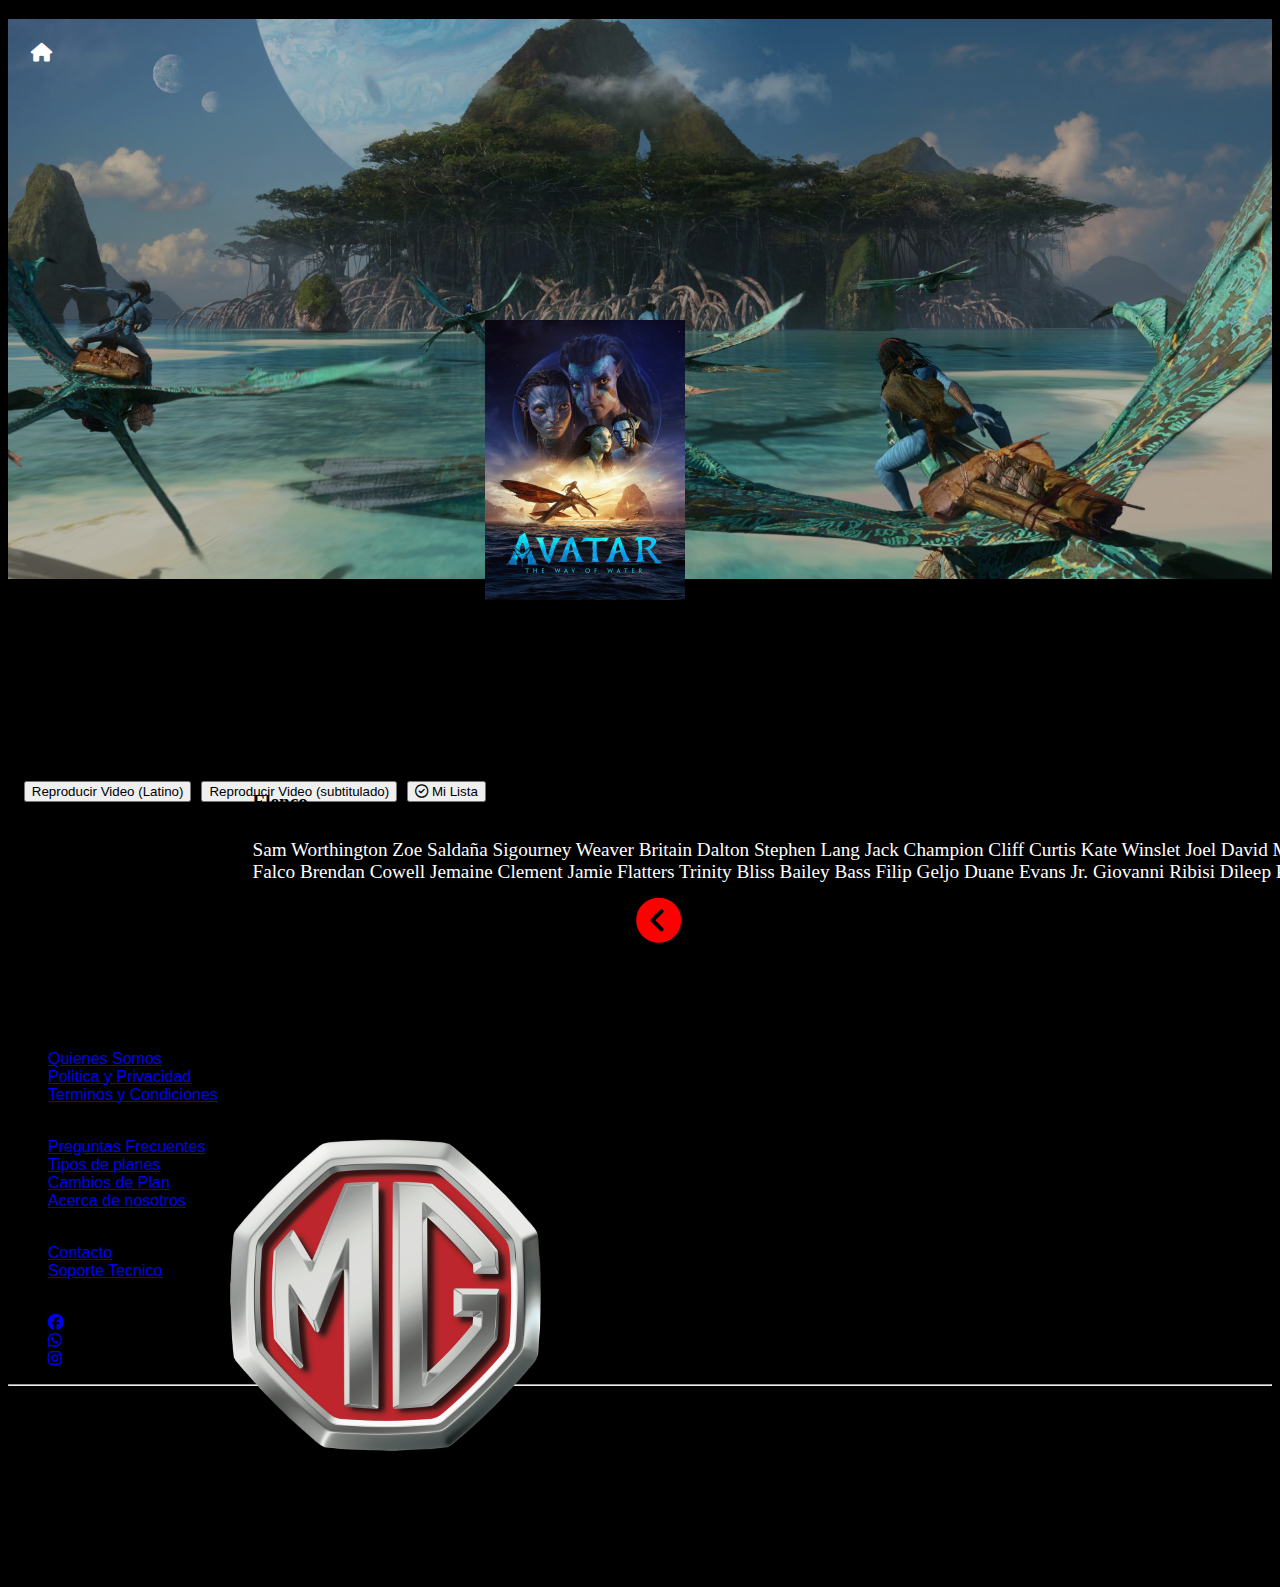
<file: html/detalle_pelicula.html>
<!DOCTYPE html>
<html lang="en">
  <head>
    <meta charset="UTF-8" />
    <meta http-equiv="X-UA-Compatible" content="IE=edge" />
    <meta name="viewport" content="width=device-width, initial-scale=1.0" />
    <link
        href="https://cdn.jsdelivr.net/npm/bootstrap@5.3.0-alpha3/dist/css/bootstrap.min.css"rel="stylesheet"integrity="sha384-KK94CHFLLe+nY2dmCWGMq91rCGa5gtU4mk92HdvYe+M/SXH301p5ILy+dN9+nJOZ"     crossorigin="anonymous"/>
    <link
      rel="stylesheet"href="https://cdnjs.cloudflare.com/ajax/libs/font-awesome/6.4.0/css/all.min.css"/>
    <link rel="stylesheet" href="../css/style.css" />
    <link rel="stylesheet" href="../css/detalles_peliculas.css" />
    <link rel="stylesheet" href="../css/categorias.css" />

    <title>Detalle Pelicula</title>
  </head>

<body>
    <main>
        <div class="pelicula-portada">

            <div class="btn-volver">
                <div class="cabecera-btn-home ms-lg-5">
                    <h3>
                        <a href="../html/categoria_peliculas_ciencia_ficcion.html"class="text-decoration-none"><i class="fa-solid fa-house"></i></a>
                    </h3>
                </div>
            </div>

            <div class="container-fluid pelicula-overview">
                <div class="row">
                    <div class="col-sm-4">
                        <div class="portada-poster w-25">
                            <img src="../img/avatar_water_way_vertical.jpg" alt="" />
                        </div>
                    </div>



                    <div class="col-sm-4">
                        <div class="row text-white text-shadow">
                            <div class="portada-titulo-pelicula">
                                <h2 style="font-weight: bold">Avatar: The Way of Water</h2>
                                <h4>Avatar: El camino del agua</h4>
                                <h4>Ciencia ficción, Aventura, Acción</h4>
                                <i class="fa-sharp fa-solid fa-star"></i>
                                <i class="fa-sharp fa-solid fa-star"></i>
                                <i class="fa-sharp fa-solid fa-star"></i>
                                <i class="fa-sharp fa-solid fa-star"></i>
                                <i class="fa-sharp fa-regular fa-star"></i>
                                <span style="margin-left: 5px; margin-right: 5px">2022</span>
                                <div class="w3-tag w3-round w3-border w3-border-white">PG-13
                                </div>
                            </div>
                        </div>
                        <div class="btn-play d-flex justify-content-end mt-lg-1 m-lg-5 me-lg-15">
                            <button aria-label="register link"class="btn btn-outline-light me-lg-2 py-lg-2">Reproducir Video (Latino)</button>
                            <button aria-label="register link"class="btn btn-outline-light me-lg-2 p-lg-2">Reproducir Video (subtitulado)</button>
                            <button aria-label="register link"class="btn btn-outline-light me-lg-2 p-lg-2"><i class="fa-regular fa-circle-check"></i> Mi Lista</button>
                        </div>
                    </div>               
               </div>

            </div>
        </div>
           
        <div class="pelicula-info">
            <div class="container-fluid ">
                <div class="row">
                    <div class="col-sm-5  pelicula-resumen">
                        <div class="row text-white">
                            <p>
                            Más de una década después de los acontecimientos de 'Avatar',los Na'vi Jake Sully,
                            Neytiri y sus hijos viven en paz en los bosques de Pandora hasta que regresan los
                            hombres del cielo.Entonces comienzan los problemas que persiguen sin descanso a
                            la familia Sully, que decide hacer un gran sacrificio para mantener a su pueblo
                            a salvo y seguir ellos con vida.<br><br>
                            Director<br>
                            James Cameron<br>

                            <div class="elenco-container "> 
                                <h4 class="w3-col s12" style="text-align:left;font-weight: bold;"> Elenco </h4> 
                                <a href="#">Sam Worthington</a>
                                <a href="#">Zoe Saldaña</a>
                                <a href="#">Sigourney Weaver</a>
                                <a href="#">Britain Dalton</a>
                                <a href="#">Stephen Lang</a>
                                <a href="#">Jack Champion</a>
                                <a href="#">Cliff Curtis</a>
                                <a href="#">Kate Winslet</a>
                                <a href="#">Joel David Moore</a>
                                <a href="#">CCH Pounder</a>
                                <a href="#">Edie Falco</a>
                                <a href="#">Brendan Cowell</a>
                                <a href="#">Jemaine Clement</a>
                                <a href="#">Jamie Flatters</a>
                                <a href="#">Trinity Bliss</a>
                                <a href="#">Bailey Bass</a>
                                <a href="#">Filip Geljo</a>
                                <a href="#">Duane Evans Jr.</a>
                                <a href="#">Giovanni Ribisi</a>
                                <a href="#">Dileep Rao</a> 
                            </div>
                            </p>  
                            <div class="boton-volver">
                                <h3>
                                    <a href="../html/categoria_peliculas_ciencia_ficcion.html"class="text-decoration-none"><i class="fa-solid fa-circle-chevron-left"></i></a>
                                </h3>
                            </div> 
                        </div>                       
                    </div>
                </div>
            </div>  
                
        </div>

    </main>
</body>
<footer class="text-lg-end bg-dark text-white mb-0">

    <div class="container-fluid text-white p-3" style="font-family: ´Poppiins´, sans-serif;">
        <div class="row justify-content-around text-center text-md-start">
           
            <div class="footer-logo col-md-2 ">
                 <img src="../img/logo_MG.png" alt="Logo Empresa" width="60%">  
                 
            </div>
            
            <div class="col-md-2 institucional">
                <ul class="list-unstyled">
                    <li class="d-flex justify-content-center fw-bold my-3">Institucional</li>
                    <div class="d-flex justify-content-center">
                        <li><a href="#" class="text-decoration-none text-white">Quienes Somos</a></li>                        
                    </div>
                    <div class="d-flex justify-content-center">
                        <li><a href="#" class="text-decoration-none text-white">Politica y Privacidad</a></li>                        
                    </div>
                    <div class="d-flex justify-content-center">
                        <li><a href="#" class="text-decoration-none text-white">Terminos y Condiciones</a></li>                        
                    </div>
                </ul>
            </div>

            <div class="col-md-2">
                <ul class="list-unstyled">
                    <li class="d-flex justify-content-center fw-bold my-3">Ayuda</li>
                    <div class="d-flex justify-content-center">
                        <li><a href="#" class="text-decoration-none text-white">Preguntas Frecuentes</a></li>                        
                    </div>
                    <div class="d-flex justify-content-center">
                        <li><a href="#" class="text-decoration-none text-white">Tipos de planes</a></li>                        
                    </div>
                    <div class="d-flex justify-content-center">
                        <li><a href="#" class="text-decoration-none text-white">Cambios de Plan</a></li>                        
                    </div>
                    <div class="d-flex justify-content-center">
                        <li><a href="../html/sobrenosotros.html" class="text-decoration-none text-white">Acerca de nosotros</a></li>                        
                    </div>

                </ul>
            </div>

            <div class="col-md-2">
                <ul class="list-unstyled">

                    <li class="d-flex justify-content-center fw-bold my-3">Atencion al Cliente</li>
                    <div class="d-flex justify-content-center">
                        <li><a href="contacto.html" class="text-decoration-none text-white">Contacto</a></li>                         
                    </div>
                    <div class="d-flex justify-content-center">
                        <li><a href="#" class="text-decoration-none text-white">Soporte Tecnico</a></li>                        
                    </div>

                </ul>
            </div>
            
            <div class="col-md-2">
                
                <ul class="list-unstyled ">
                    <li class="d-flex justify-content-center fw-bold my-3 list-unstyled">Redes Sociales</li>
                    <div class="d-flex justify-content-center">
                        <li><a href="#" class="text-white p-lg-3"><i class="fa-brands fa-facebook "></i></a></li> 
                        <li><a href="#" class="text-white p-lg-3"><i class="fa-brands fa-whatsapp "></i></a></li>
                        <li><a href="#" class="text-white p-lg-3"><i class="fa-brands fa-instagram "></i></a></li>                    
                    </div>
                </ul>
            </div>
            
            <div class="row">
                    <div class="col-md-12 text-center pt-lg-3 mb-lg-5">
                        <hr>
                        <p>© 2023. Todos los derechos reservados. | Todo material filmico y sus imágenes son propiedad de sus respectivas  compañias filmograficas | Se prohíbe la reproducción, total o parcial, de cualquier contenido sin autorización expresa.</p>
                    </div>
            </div>  

        </div>
    </div>

</footer>
</html>
</file>
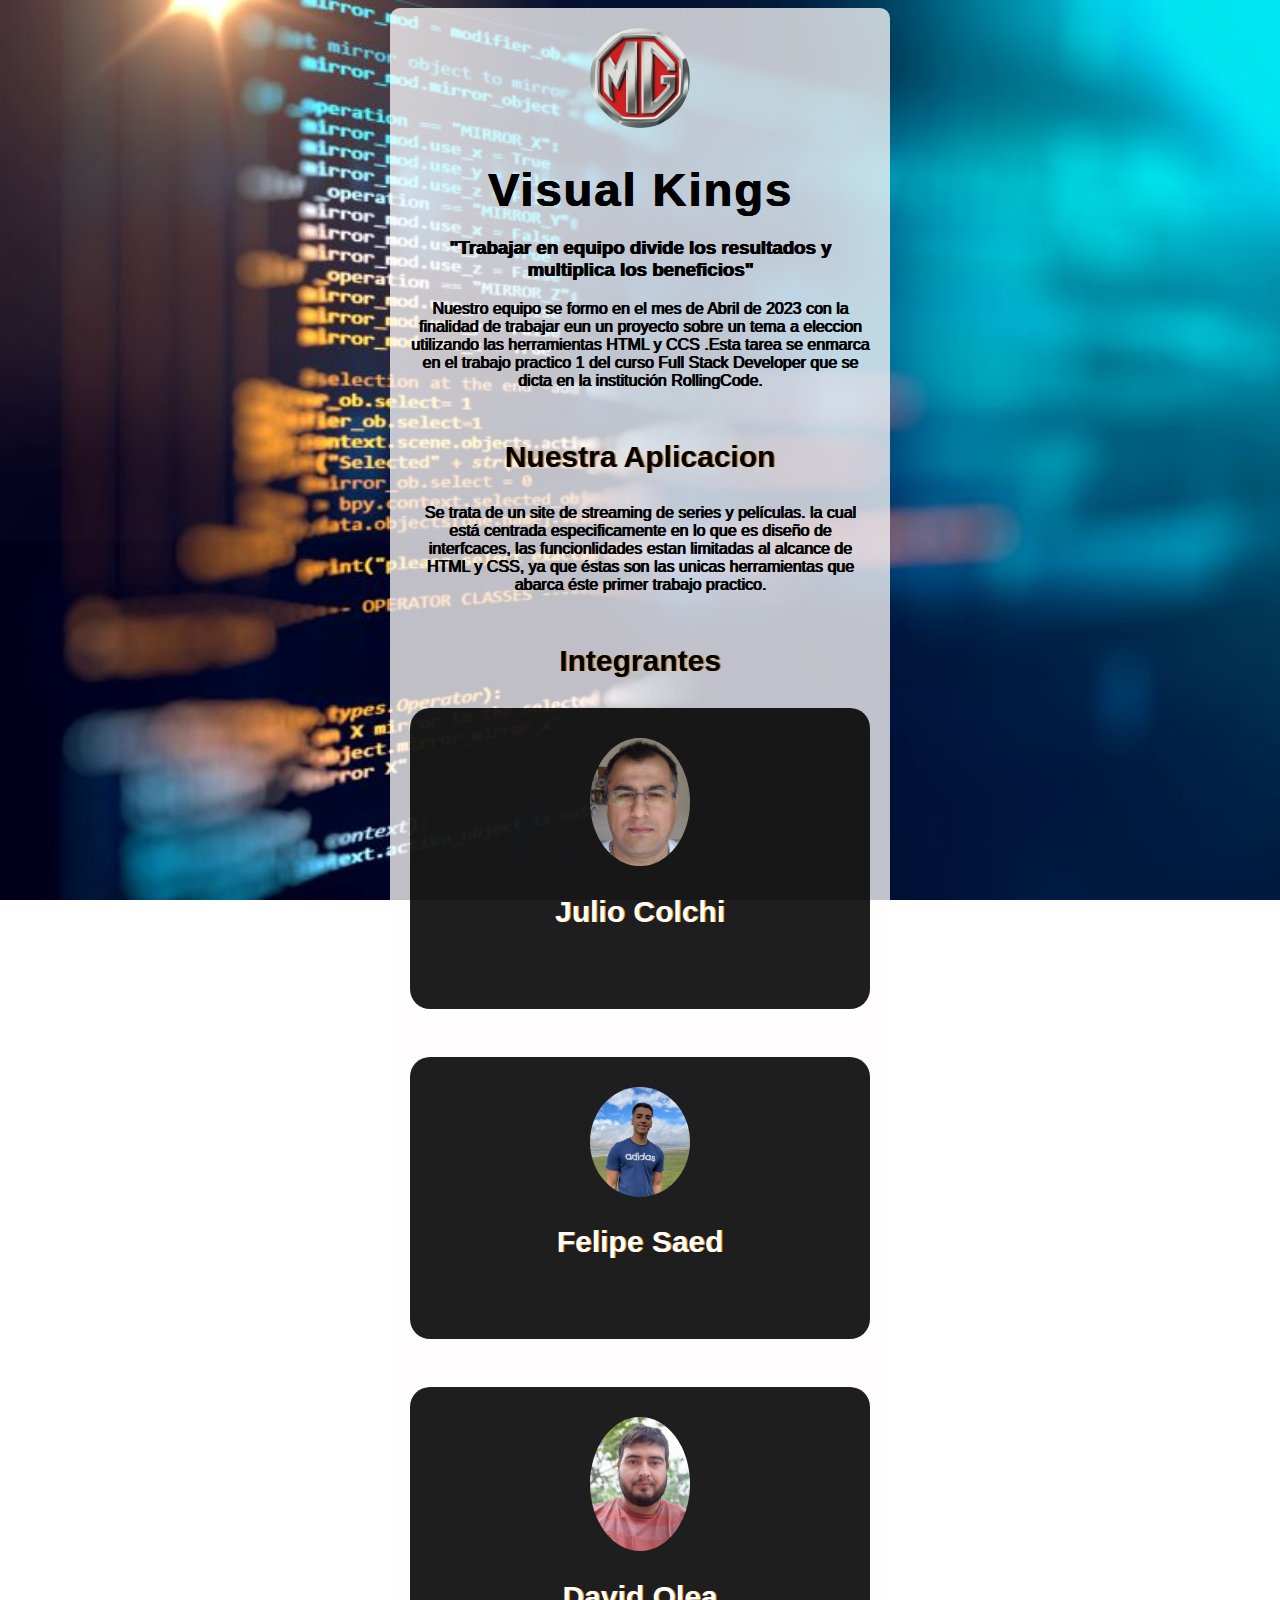
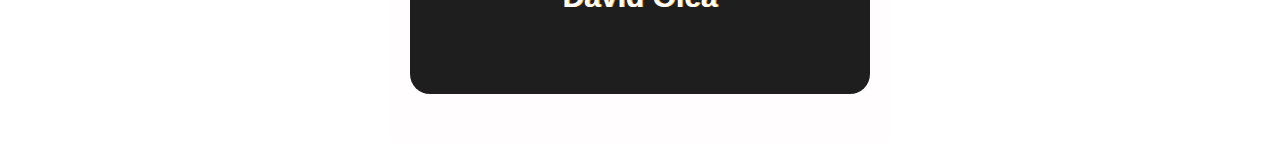
<file: html/sobrenosotros.html>
<!DOCTYPE html>
<html lang="en">
<head>
    <meta charset="UTF-8">
    <meta http-equiv="X-UA-Compatible" content="IE=edge">
    <meta name="viewport" content="width=device-width, initial-scale=1.0">
    <title>Sobre Nosotros</title>
    <link rel="stylesheet" href="../css/style_nosotros.css">

</head>
<body>
    <section class="box col-lg-4 col-md-6 col-sm-12">

        <img src="../img/MG_2010_rojo.webp" width="180px" alt="" class="box-img">
        <h1>Visual Kings</h1>
        <h3>"Trabajar en equipo divide los resultados y multiplica los beneficios"</h3>
        <p>Nuestro equipo se formo en el mes de Abril de 2023 con la finalidad de trabajar eun un proyecto sobre un tema a eleccion utilizando las herramientas HTML y CCS .Esta tarea se enmarca en el trabajo practico 1 del curso Full Stack Developer que se dicta en la institución RollingCode.</p>
        <h2>Nuestra Aplicacion</h2>
        <p>Se trata de un site de streaming de series y películas. la cual está centrada especificamente en lo que es diseño de interfcaces,  las funcionlidades estan limitadas al alcance de HTML y CSS,  ya que éstas son las unicas herramientas que abarca éste primer trabajo practico.</p>
        <h2>Integrantes</h2>

        <div class="container-fluid">
            <div class="row justify-content-center m-3 g-3">
                <div class="col-lg-4 col-md-6 col-sm-12">
                    <div class="formulario">
                        <div class="text-center">
                            <img src="../img/julio.jpeg" width="200px" walt="" class="box-img">
                            <h2 class="text-light">Julio Colchi</h2>

                         
                        </div>
                        <p></p>
                        </div> 

                        <div class="text-center pt-5 text-white">
                            <h1></h1>
                         </div>
                    </div>
    ​
        <div class="container-fluid">
            <div class="row justify-content-center m-3 g-3">
                 <div class="col-lg-4 col-md-6 col-sm-12">
                     <div class="formulario">
                        <div class="text-center">
                            <img src="../img/felipee.jpg" width="200px" walt="" class="box-img">
                            <h2 class="text-light">Felipe Saed</h2>
                     
                        </div>
                            <p></p>
                        </div> 

                    <div class="text-center pt-5 text-white">
                        <h1></h1>
                    </div>
                </div>
                <br> 
                <div class="container-fluid">
                    <div class="row justify-content-center m-3 g-3">
                         <div class="col-lg-4 col-md-6 col-sm-12">
                             <div class="formulario">
                                <div class="text-center">
                                    <img src="../img/david.jpeg" width="200px" walt="" class="box-img">
                                    <h2 class="text-light">David Olea</h2>
                             
                                </div>
                                    <p></p>
                                </div> 
        
                            <div class="text-center pt-5 text-white">
                                <h1></h1>
                            </div>
                        </div>   
    

    
</body>
</html>
</file>
<file: css/style.css>
body{
    background-color:#000;
}


header .row{
    width: 90%;
	margin-bottom:0;
    margin: auto;
    padding: 0 0;
}

header .contenedor-menu{
    display: flex;
	justify-content: space-between;
	align-items:start;  
}



header .logotipo {
	color:red;
	font-size: 40px;
    font-weight: normal;

}



.navbar a {
    font-size: 1rem;
    border-radius:.5rem;
    padding: .25rem;
    color:#fff;
}


.navbar a.activo,
.navbar a:hover{
    border-radius: 4px;
    color:#000 ;
    background:#fff;
}

 .icons i{
    cursor: pointer;
    margin-left: .5rem;
    height: 3rem;
    width: 3rem;
    line-height: 3rem;
    text-align:center;
    font-size: 1rem;
    border-radius: 50%;
    color: #fff;
    background:#198754;
}

.icons i:hover{
    color:#000 ;
    background:#fff;
}

/*--------------------Imagen pelicula portada---------------------*/

.pelicula-portada{
    font-size: 16px;
    background: linear-gradient(rgba(0, 0, 0, 0.20) 0%, rgba(0,0,0,.20) 100%),url("../img/backdrop1.jpg"); 
    background-position:center center; 
    min-height: 35em;
    height:35em;
    background-size:cover;

}

.btn-acceso{
    display:flex ;
    justify-content: end;
    width: 90%;
    position:relative;
    top:40px;
    left:50px;  
}

.btn-suscribir, .btn-login{
    display: flex;
    justify-content: center;
    align-items: center;
    text-decoration: none;
    font-size: 20px;
    padding: .3em;  
    width: 10%;
    height: 40px;
    background-color: #5d5b5d96;
    border: none;
    cursor: pointer;
    border-radius: 20px;
    color: #fff;

}


.pelicula-portada .descripcion{
    position:relative;
    top:240px;
    right: 10px;
} 




.footer-logo{
    position:relative;
    top: 10%vh;
    height:.1em;

}

/*--------------------Carousel de peliculas---------------------*/

/*contenedor recomendados */
.contenedor-recomendadas .contenedor-principal{
    
    
    display: flex;
	align-items: center;
  	position: relative;
    padding-bottom: 10px; 
    
}

.contenedor-recomendadas .contenedor-principal .flecha-izquierda,
.contenedor-recomendadas .contenedor-principal .flecha-derecha{
position: absolute;
border: none;
background: rgb(0,0,0,0.3);
font-size: 40px;
height: 50%;
top: calc(50% -25%);
line-height: 40px;
width: 50px;
color:#fff;
cursor: pointer;
z-index: 1000;
transition: .2s ease all;
}
.contenedor-recomendadas .contenedor-principal .flecha-izquierda{
    left: 0;
}
.contenedor-recomendadas .contenedor-principal .flecha-derecha{
    right: 0;
}
.contenedor-recomendadas .contenedor-principal .flecha-izquierda:hover,
.contenedor-recomendadas .contenedor-principal .flecha-derecha:hover{
    background: rgba(0,0,0,.9);
}

/*--------------------------------------Carousel*--------------------------------*/

.contenedor-recomendadas .contenedor-carousel {
	width: 100%;
	padding: 20px 0;
	overflow: hidden;
}

.contenedor-recomendadas .contenedor-carousel .carousel {
	display: flex;
    flex-wrap: nowrap;
}



.contenedor-recomendadas .contenedor-carousel .carousel .pelicula{
    min-width: 20%;
    transition: .3s ease all;
    box-shadow:rgb(0,0,0,.3);
}
.contenedor-recomendadas .contenedor-carousel .carousel .pelicula img{
    width: 100%;
    vertical-align: top;

}

.contenedor-recomendadas .contenedor-carousel .carousel .pelicula img:hover{

    border-style: solid;
    border-color:gold;
    transform-origin: center;   
}

/* ------------------------- Media Queries para pasar de Carousel a Grid ---------------------- */

@media screen and (max-width: 600px) {
	header .logotipo {
		margin-bottom: 10px;
		font-size: 40px;
	}

	header .contenedor {
		flex-direction: column;
		text-align: center;
	}

	.pelicula-principal {
		font-size: 14px;
	}

	.pelicula-principal .descripcion {
		max-width: 100%;
	}


    .contenedor-recomendadas .contenedor-carousel{
        overflow: visible;
    }

     .contenedor-recomendadas .contenedor-carousel .carousel{

        display: grid;
        grid-template-columns: repeat(3,1fr);
        gap: 1.25em;

    }
    .contenedor-recomendadas .contenedor-principal .flecha-izquierda,
    .contenedor-recomendadas .contenedor-principal .flecha-derecha{
        display: none;
    }


    .contenedor-recomendadas .contenedor-titulo h4{
        font-size: 30px;
        padding-top: 20px;
        padding-bottom: 20px;
        color:gold 
    }

    /* .row-12{
        padding-top: 20px;
        padding-bottom: 20px;
        background-color: #000;

    } */
    .row-12 .contenedor-busqueda{
        margin-bottom: 10px;
    }

    .row-12 .contenedor-busqueda .form-control{
        margin-bottom: 5px;    
    }
    .row-12 .contenedor-busqueda .btn{
         margin-left: 10px;
    }


    .pelicula-portada .descripcion{
        position:relative;
        top:30px;
        left: 20px;
        font-size: 10px;
    } 




    .pelicula-portada{
        font-size: 8px;
        min-height: 35em; 
        height:35em;
        margin-top: 0;
        padding: 0px 0;
    }

    footer i{
        padding: 15px;

    }

    .contenedor-menu .logotipo{
        width: 25%;
    }

    .footer-logo {
        width: 50%;
          
    }

    footer .institucional{
        padding-top: 70px;
    }

    .contenedor-recomendadas  {
        width: 100%;        
        position:relative;
        left: 8vw;   
        padding-right: 12vw;
    }

    .contenedor-recomendadas .contenedor-titulo h4{
        font-size: 20px;
    }




/* -------------------Tablets y phablets--------------- */
/* @media screen and (max-width: 850px) {
  
    .pelicula-portada{
        width: 25em;
    }

    } */

}
</file>
<file: css/detalles_peliculas.css>
.pelicula-portada{
    font-size: 16px;
    background: linear-gradient(rgba(0, 0, 0, 0.20) 0%, rgba(0,0,0,.20) 100%),url("../img/avatar_water_way.jpg"); 
    background-position:center center; 
    min-height: 35em;
    height:35em;
    background-size:cover;

}

.pelicula-portada .col{
    position: relative;
    top: 33vh;
}

.portada-poster{
    
    position: relative;
    width: 25vh;
    top: 3vh;
    left: 25em;
}

.pelicula-portada .pelicula-overview{
    position:relative;
    top:26vh;
    left:6vw ;
    font-size: 1em;
}

.pelicula-portada .portada-titulo-pelicula{
    position: relative;
    top:3vh;
}

.btn-play{
    width: 36em;
    position:relative;
    top:2vh;
    right:4em;  
}

.btn-play .btn{
    margin: 3px;
}

.pelicula-portada .btn-volver a{
    position: relative;
    top: 1.25em;
    left: 1.25em;
    color: #fff;
}
.pelicula-info .pelicula-resumen{
    position:relative;
    top: 4vh;
    left:19.1vw ;
    font-size: 1.2em;

}


.elenco-container,
.boton-volver{
    margin-bottom: 3em;
}

.elenco-container a{
    color: #fff;
    text-decoration: none;
    margin-bottom: 5em;
}


.boton-volver a{
    font-size: 2em;
    color:#ff0000;
    position: relative;
    bottom: 1em;
    left: 30vw;
}
</file>
<file: css/categorias.css>
body{
    background-color:black;
}

header .cabecera{
    
    /* width: 90%;  */
    /* display: flex;
    justify-content: center;*/
} *

header .cabecera a{
position: relative;
top: 1.25em;
left: 1.25em;
color:red ;

}
.contenedor-principal .contenedor-series{
   
}

.contenedor-carousel .carousel{
    margin-right: 1.5em;
    gap: .3em;
}

.contenedor-series .carousel-pagina-1,
.contenedor-series .carousel-pagina-2{
    display: grid;
    grid-template-columns: repeat(3,1fr);
    gap: .5em;
}

.contenedor-recomendadas .contenedor-titulo h4{
    color: white;
}

header .cabecera-titulo{
    text-align: center;
    color: white;
}

/*----------------paginacion--------------------*/
.pagination a{
    color: white;
    padding: .5em;
}

.pagination a:hover,
pagination a.active{
    color:#ff0000;
}

.carousel-item .carousel-pagina-1 {
    display: grid;
    grid-template-columns: repeat(3,1fr);
    gap: .5em;
}

.carousel-item .carousel-pagina-2 {
    display: grid;
    grid-template-columns: repeat(3,1fr);
    gap: .5em;
}
</file>
<file: css/style_nosotros.css>
*{
    padding: 0 ;
   
    box-sizing: border-box;
    background-attachment: fixed;
}

body{
    background: url(../img/lenguaje-programacion.jpg) no-repeat;
    font-family: sans-serif;
    background-repeat: no-repeat;
    background-size: cover;
    background-attachment: fixed;



}
.box {
    background: rgba(255, 252, 252, 0.753);
    padding: 20px;
    border-radius: 10px;
    text-shadow: 1px 0 rgba(0, 0, 0, 0.945) , 1px 0 rgb(0, 0, 0);
    width: 500px;
    margin-top: 10px;
    margin:0 auto;
    text-align: center;
  
}
.box-img {
    border-radius: 50%;
    width: 100px;
}
.box h1 {
    font-size: 47px;
    letter-spacing: 2px;
    margin: 30px 0 20px;

}
.box h2 {
    font-size: 30px;
    margin-bottom: 30px;
    text-shadow: 1px 0 rgba(255, 153, 0, 0.945) , 1px 0 rgb(0, 0, 0);
    
}
.box p {
    margin-bottom: 50px;
} 

.formulario{
    background: rgba(0, 0, 0, 0.884);
    padding: 30px;
    border-radius: 20px;
    box-shadow: 0 0 0 px rgba(0, 0, 0, 0.692);
color: white;}
</file>
